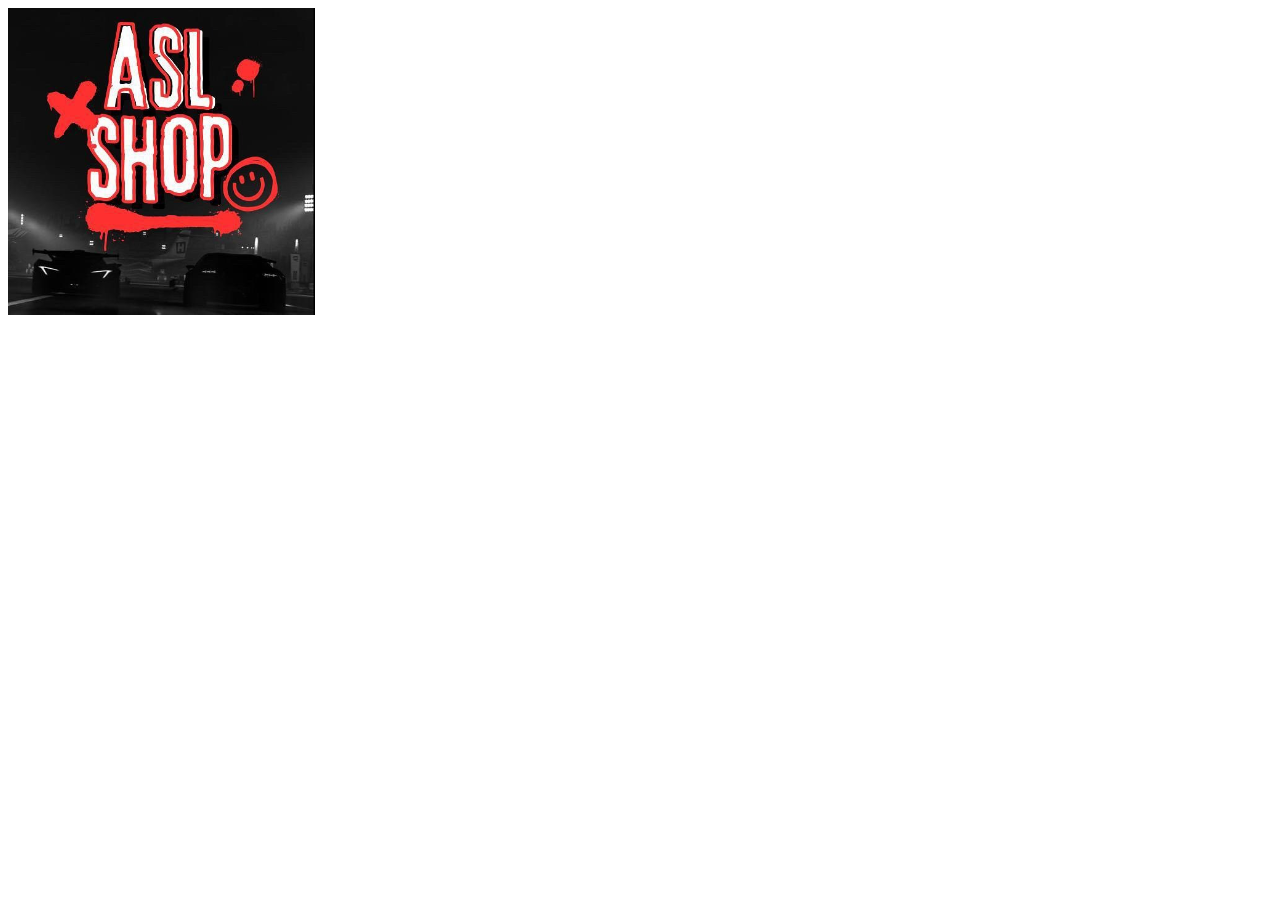
<file: index.html>
<!DOCTYPE html>
<html lang="es">
  <head>
      <meta charset="UTF-8">
      <meta name="viewport" content="width=device-width, initial-scale=1.0">
      <title>ASL SHOP | ICON</title>
      <link rel="icon" href="https://programmer-hugo.github.io/asl-shop/ASL-Shop.png" type="image/x-icon">
  </head>
  <body>
    <img src="ASL-Shop.png" alt="Logo">
  </body>
</html>
</file>
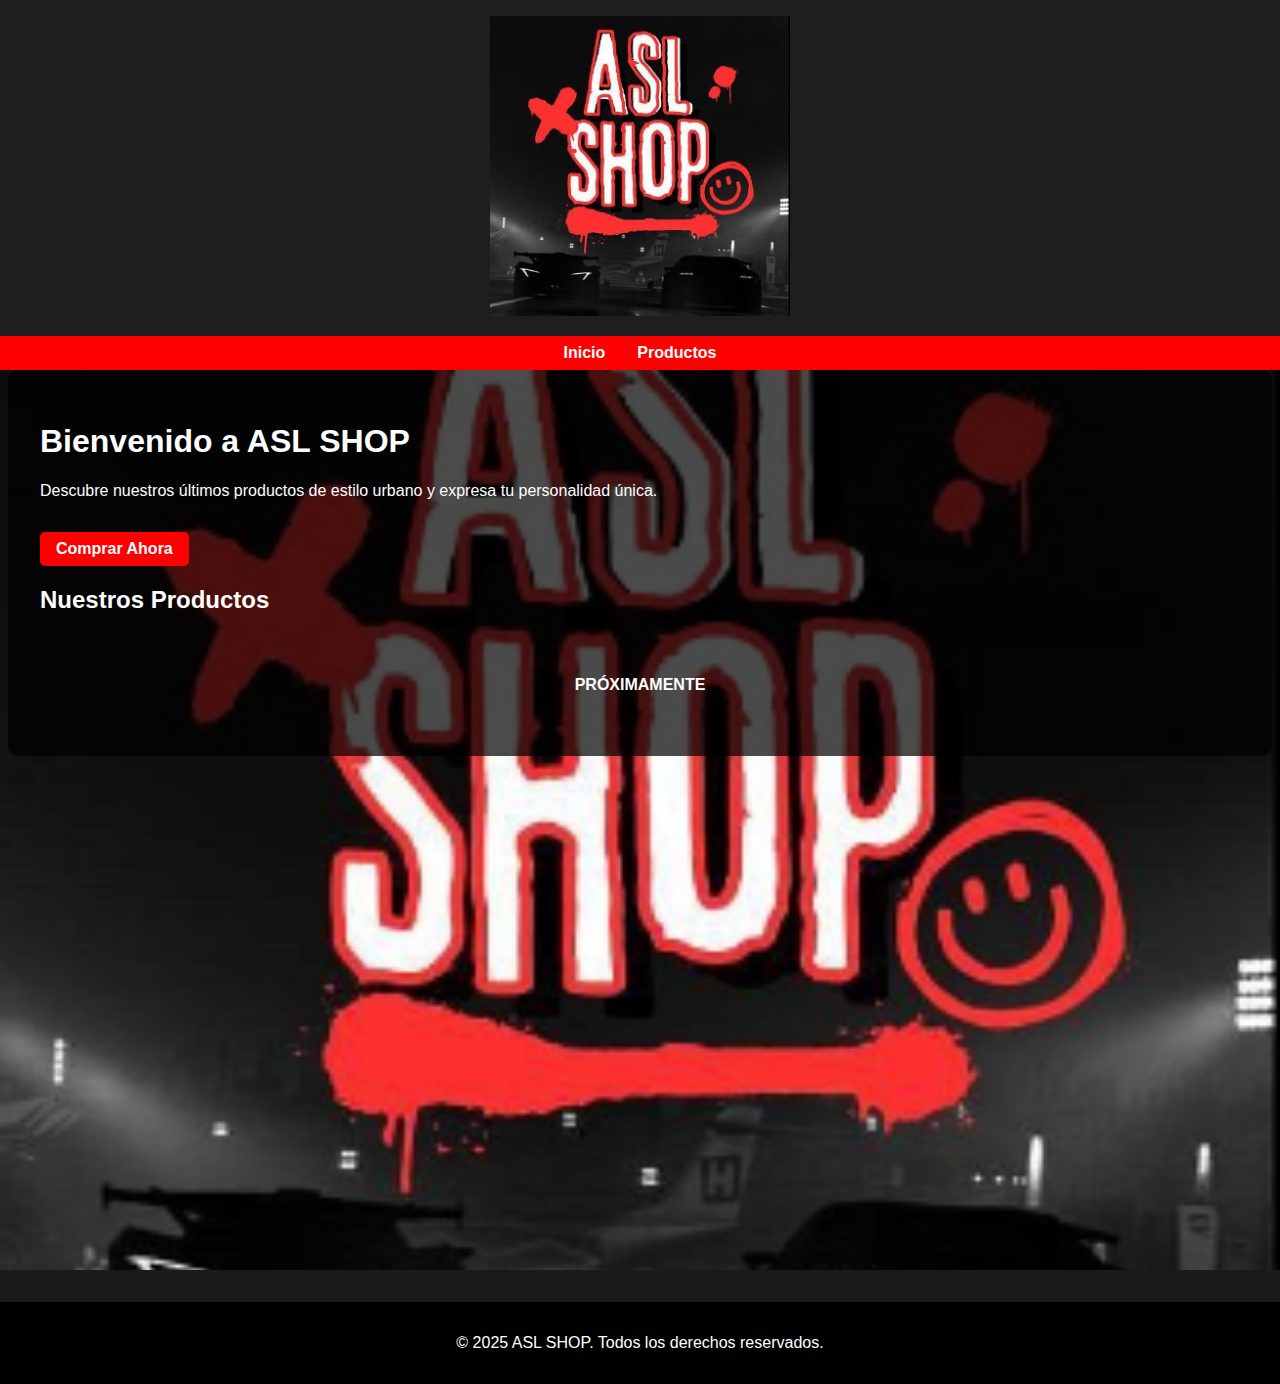
<file: inicio/index.html>
<!DOCTYPE html>
<html lang="es">
<head>
    <meta charset="UTF-8">
    <meta name="viewport" content="width=device-width, initial-scale=1.0">
    <title>ASL SHOP</title>
    <link rel="icon" href="ASL-Shop.png" type="image/x-icon">
    <style>
        body {
            font-family: Arial, sans-serif;
            margin: 0;
            padding: 0;
            background-color: #1a1a1a;
            color: #ffffff;
        }
        .section1 {
        background-image: url('ASL-Shop.png');
        background-size: cover; /* Ajusta la imagen al tamaño de la sección */
        background-repeat: no-repeat; /* Evita que se repita la imagen */
        background-position: center; /* Centra la imagen */
        height: 100vh; /* Ajusta la altura según lo necesites */
        color: white; /* Cambia el color del texto si es necesario */
        }
        .container1 {
            text-align: center;
            margin: 20px;
        }
        .p1 {
            color: white; /* Color del texto */
            margin: 10px 0; /* Espacio entre los párrafos */
        }
        header {
            padding: 1rem;
            text-align: center;
            background-color: #1e1e1e;
        }
        .logo {
            max-width: 300px;
            width: 100%;
        }
        nav {
            background-color: #ff0000;
            padding: 0.5rem;
        }
        nav ul {
            list-style-type: none;
            padding: 0;
            margin: 0;
            display: flex;
            justify-content: center;
        }
        nav ul li {
            margin: 0 1rem;
        }
        nav ul li a {
            color: #ffffff;
            text-decoration: none;
            font-weight: bold;
        }
        main {
            padding: 2rem;
            max-width: 1200px;
            margin: 0 auto;
            background-color: rgba(0, 0, 0, 0.7);
            border-radius: 10px;
        }
        .cta-button {
            display: inline-block;
            background-color: #ff0000;
            color: #ffffff;
            padding: 0.5rem 1rem;
            text-decoration: none;
            font-weight: bold;
            border-radius: 5px;
            margin-top: 1rem;
        }
        .products {
            display: grid;
            grid-template-columns: repeat(auto-fit, minmax(200px, 1fr));
            gap: 1rem;
            margin-top: 2rem;
        }
        .product {
            background-color: rgba(51, 51, 51, 0.8);
            padding: 1rem;
            border-radius: 5px;
            text-align: center;
        }
        footer {
            background-color: #000000;
            color: #ffffff;
            text-align: center;
            padding: 1rem;
            margin-top: 2rem;
        }
    </style>
</head>
<body>
    <header>
        <img src="ASL-Shop.png" alt="Logo de ASL SHOP" class="logo">
    </header>
    <nav>
        <ul>
            <li><a href="#inicio">Inicio</a></li>
            <li><a href="#productos">Productos</a></li>
        </ul>
    </nav>
    <section class="section1">
        <main>
            <section id="inicio">
                <h1>Bienvenido a ASL SHOP</h1>
                <p>Descubre nuestros últimos productos de estilo urbano y expresa tu personalidad única.</p>
                <a href="#productos" class="cta-button">Comprar Ahora</a>
            </section>
        
            <section id="productos">
                <h2>Nuestros Productos</h2>
                <div class="products">
                <div class="container1">
                  <p class="p1">
                    <strong>
                      PRÓXIMAMENTE
                    </strong>
                  </p>
                </div>
                </div>
            </section>
        </main>
    </section>
    <footer>
        <p>&copy; 2025 ASL SHOP. Todos los derechos reservados.</p>
    </footer>
</body>
</html>
</file>
